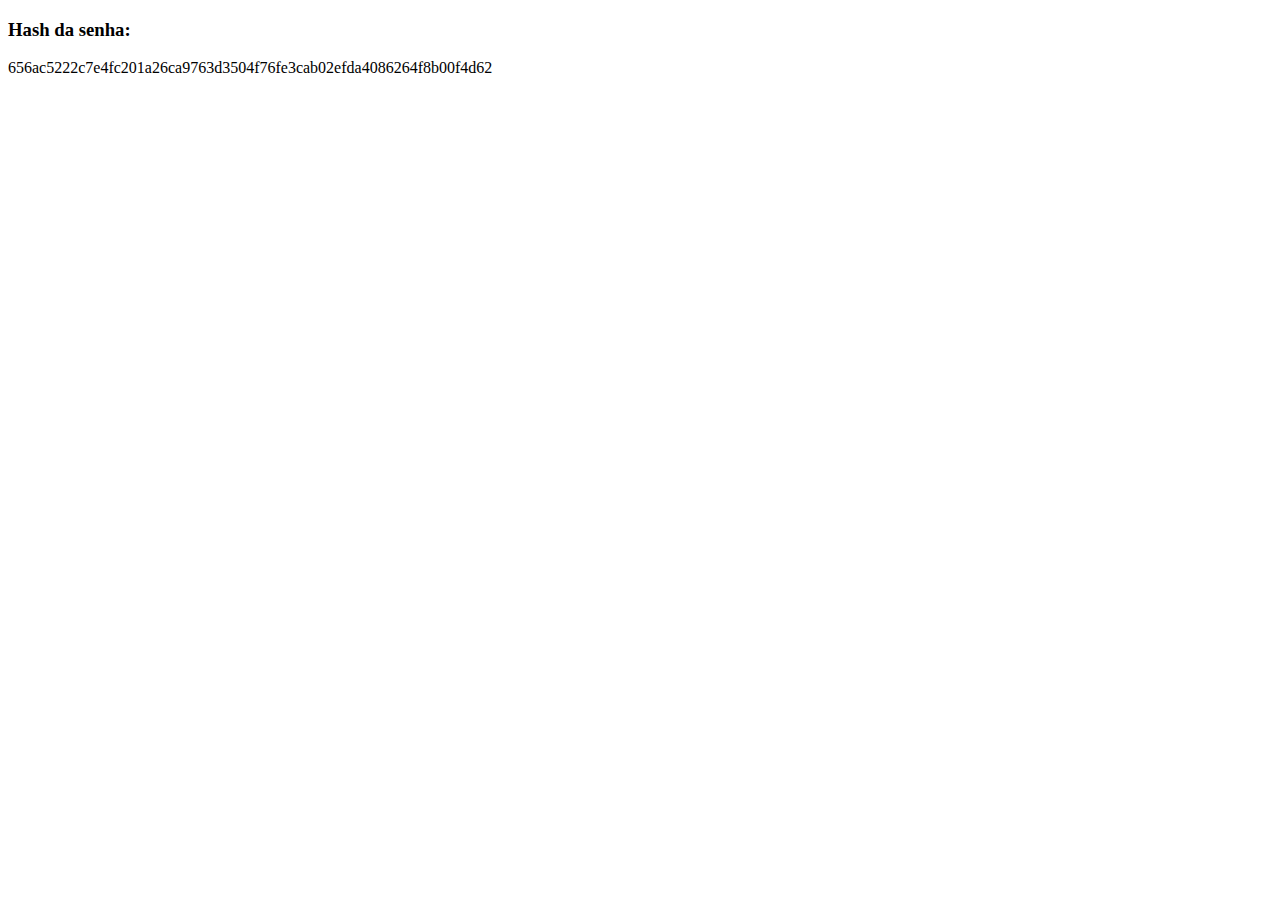
<file: index.html>
<!DOCTYPE html>
<html>
<body>
<h3>Hash da senha:</h3>
<p id="resultado">Carregando...</p>

<script>
  async function gerarHash(texto) {
    const encoder = new TextEncoder();
    const data = encoder.encode(texto);
    const hashBuffer = await crypto.subtle.digest("SHA-256", data);
    const hashArray = Array.from(new Uint8Array(hashBuffer));
    const hashHex = hashArray.map(b => b.toString(16).padStart(2, '0')).join('');
    document.getElementById("resultado").textContent = hashHex;
  }

  gerarHash("Bruno@2026");
</script>
</body>
</html>
</file>
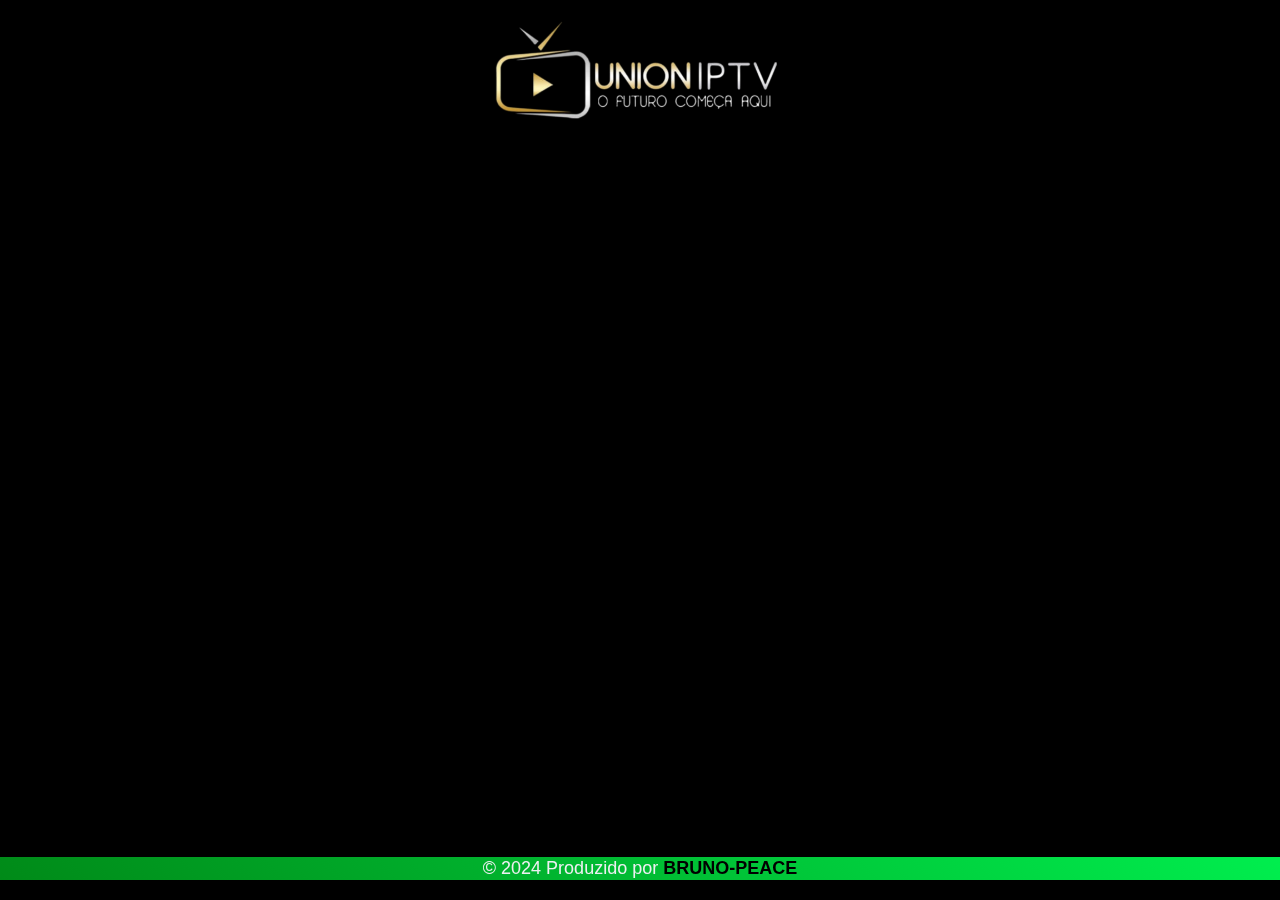
<file: acessonegado.html>
<!DOCTYPE html>
<html lang="pt-BR">
<head>
    <meta charset="UTF-8">
    <meta name="viewport" content="width=device-width, initial-scale=1.0">
    <link rel="icon" href="https://image.winudf.com/v2/image1/Y29tLmpjYW5kcm9pZC51bmlvbmlwdHZicl9pY29uXzE1NDc3MTExMzdfMDE0/icon.png?w=184&fakeurl=1">
    <title>Gerenciador de clientes</title>
    <link rel="stylesheet" type="text/css" href="css/estilo.css">
    <style>
        body {
            background-color: black;
            color: white; /* Ajusta a cor do texto para ficar visível no fundo preto */
            margin: 0;
            display: flex;
            flex-direction: column;
            align-items: center;
            height: 100vh;
            text-align: center;
        }
        .logo {
            margin-top: 20px;
        }
        
        .negado {
            position: relative;
            padding-right: 45px;
        }
        footer {
            margin-bottom: 20px;
        }

        h1 {
            color: #4CAF50;
            padding-left: 50px;
            
        }
    </style>
</head>
<body>
    <img id="logo" src="img/logo-padrao.png" alt="Logomarca" class="logo">
    
        <div class="negado">
            <h1 class="slide-in"><strong>ACESSO NEGADO</strong></h1>
        </div>
    <script src="javascript/script.js"></script>
    <footer>
        © 2024 Produzido por <a href="https://wa.me/5581982258462?text=%2AOl%C3%A1%2C+fiquei+interessado+nesse+seu+aplicativo+web%2C+quanto+custa+%3F%2A"><strong>BRUNO-PEACE</strong></a>
    </footer>
</body>
</html>
</file>
<file: css/estilo.css>
#quantidadeClientesLixeira {
    display: inline-block;
    padding: 10px 20px;
    margin: 20px 0;
    margin-left: 18.5%;
    background-color: #007BFF; /* Cor de fundo azul */
    color: white; /* Cor do texto branco */
    font-size: 18px; /* Tamanho da fonte */
    font-weight: bold; /* Texto em negrito */
    border-radius: 8px; /* Cantos arredondados */
    border: 1px solid #ffffff;    box-shadow: 0 4px 8px rgba(0, 0, 0, 0.1); /* Sombra */
}

#quantidadeClientesLixeira span {
    font-size: 20px; /* Tamanho da fonte do número */
    font-weight: bold; /* Negrito no número */
}





#containerLixeira {
    border: 1px solid #ffffff;
}

#lixeira {
    display: flex;
    flex-direction: column;
    gap: 10px;
}



#lixeira button:hover {
    background: radial-gradient(circle, rgb(189, 46, 26), rgb(161, 184, 29));
}

#lixeira input[type="text"] {
    padding: 10px;
    border: 1px solid #ccc;
    border-radius: 5px;
    width: 100%;
    box-sizing: border-box;
}

#lixeira table {
    width: 100%;
    border-collapse: collapse;
    margin-top: 10px;
}

#lixeira th, #lixeira td {
    padding: 10px;
    
    text-align: left;
}

#selecionarTodos {
    margin-left: 10px;
}



#esvaziarLixeira{
    background: linear-gradient(45deg, rgb(10, 33, 25), rgb(218, 11, 51));
}



.nenhum-cliente-renovado {
    color: red;
}


#infoClientes {
    color: #008000;
    font-size: 18px;
    font-weight: bold;
    padding: 10px;
    background: #e6ffe6;
    border: 2px solid #ffffff;
    border-radius: 5px;
    box-shadow: 0 4px 8px rgba(0, 0, 0, 0.1);
    align-items: center;
    text-align: center;
}




#infoClientes.slide-in {
  animation: slide-in 0.5s forwards; /* Animação de slide-in */
}

@keyframes slide-in {
  from {
    transform: translateX(-100%); /* Começa fora da tela à esquerda */
    opacity: 0; /* Transparente */
  }
  to {
    transform: translateX(0); /* Move-se para a posição original */
    opacity: 1; /* Opacidade completa */
  }
}




.titulo-clientes-renovados {
            color: red; /* Escolha a cor que preferir */
            font-weight: bold;
            
        }
        .slide-in {
            animation: slideIn 0.5s forwards;
        }
        @keyframes slideIn {
            from {
                opacity: 0;
                transform: translateX(-100%);
            }
            to {
                opacity: 1;
                transform: translateX(0);
            }
        }




#backToTop {
    display: none;
    position: fixed;
    bottom: 20px;
    left: 20px;
    background: linear-gradient(45deg, #00FF00, #228B22); 
    color: white;
    border: 1px solid #ffffff;
    width: 60px;
    height: 60px;
    border-radius: 50%;
    cursor: pointer;
    box-shadow: 0 4px 8px rgba(0, 0, 0, 0.2);
    transition: all 0.3s ease;
    z-index: 1000;
    opacity: 0.8;
    display: flex;
    align-items: center;
    justify-content: center;
}

#backToTop::after {
    content: '';
    border: solid white;
    border-width: 0 4px 4px 0;
    display: inline-block;
    padding: 8px;
    transform: rotate(-135deg);
    -webkit-transform: rotate(-135deg);
}

#backToTop:hover {
    background: linear-gradient(45deg, #228B22, #00FF00); 
    box-shadow: 0 6px 12px rgba(0, 0, 0, 0.3);
    transform: scale(1.1);
    opacity: 1;
}

#backToTop:active {
    transform: scale(0.95); /* Efeito de clique */
    box-shadow: 0 2px 4px rgba(0, 0, 0, 0.2); /* Reduz a sombra ao clicar */
}


    
         
.clientes-vencidos {
        color: red;
        font-size: 16px;
        font-weight: bold;
        padding: 10px;
        background-color: #ffe6e6;
        border: 2px solid red;
        border-radius: 5px;
        box-shadow: 0 4px 8px rgba(0, 0, 0, 0.1);
        display: flex;
        margin-bottom: 5px;
        padding-left: 110px;
    }



    .clientes-ativos {
        color: green;
        font-size: 18px;
        font-weight: bold;
        padding: 10px;
        background-color: #e6ffe6;
        border: 2px solid green;
        border-radius: 5px;
        box-shadow: 0 4px 8px rgba(0, 0, 0, 0.1);
        display: flex;
        margin-bottom: 5px;
        padding-left: 110px;
    }
      



.flex-container {
    display: flex;
    align-items: center;
    justify-content: center;
    margin-top: 10px; /* Ajuste conforme necessário */
}



.drop {

    margin: 10px;
    position: relative;
    width: 100px;
    height: 100px;
    border-radius: 50%;
    /* background: #ccc; */
    display: flex;
    justify-content: center;
    align-items: center;
    font-size: 1.0em;
    text-shadow: -2px -2px 5px #fff;
    filter: drop-shadow(4px 4px 10px #fff);
    box-shadow: inset 10px 10px 10px rgba(0,0,0,0.05),
                15px 25px 10px rgba(0,0,0,0.05),
                15px 20px 20px rgba(0,0,0,0.05),
                inset -10px -10px 15px rgba(255,255,255,0.9);
}


      
        footer {
        text-align: center;
        padding: 1px 0;
        background-color: #000000;
        color: #ecf0f1;
        position: fixed;
        left: 0;
        right: 0;
        bottom: 0;
        font-size: 18px;
        box-shadow: 0 -2px 10px rgba(0, 0, 0, 0.7);
        background-image: linear-gradient(45deg, #008a18, #00ee4e);
        animation: pulse 2s infinite;
        z-index: 1000;
    }

    footer a {
        color: #000000;
        text-decoration: none;
        font-weight: bold;
        transition: color 0.3s ease;
    }

    footer a:hover {
        text-decoration: underline;
        color: #fff242;
    }

    @keyframes pulse {
        0%, 100% {
            transform: scale(1);
        }
        50% {
            transform: scale(1.05);
        }
    }

    .footer-light {
        background-image: linear-gradient(45deg, #00ee4e, #008a18); /* Fundo gradiente para modo claro */
        color: #333;
    }

    .footer-light a {
        color: #ffffff; /* Cor do link no modo claro */
    }

    .footer-light a:hover {
        color: #00f518; /* Cor do link no modo claro ao passar o mouse */
    }
        

        h1, button {
            opacity: 0;
            animation: slideIn 0.5s ease forwards;
        }

        .table-container {
            opacity: 0;
            animation: slideIn 0.5s ease forwards 0.5s;
        }

        @keyframes slideIn {
            from {
                opacity: 0;
                transform: translateY(20px);
            }
            to {
                opacity: 1;
                transform: translateY(0);
            }
        }
        
        
        
        @keyframes desintegrate {
    0% {
        opacity: 1;
        transform: translateX(0);
    }
    100% {
        opacity: 0;
        transform: translateX(-100px);
    }
}

.desintegrate {
    animation: desintegrate 0.6s forwards;
}
        
        
        
        
        body {
            font-family: Arial, sans-serif;
            background-color: #f4f4f9;
            color: #333;
            margin: 20px;
        }
        
        .negado {
            text-align: center;
            
        }
        
        .corpo {
            background-color: #000000;
        }
        
        .logo {
            display: block;
            /* Centraliza e adiciona margem inferior */
            margin: 0 auto 10px; 
            /* Limita a largura da logomarca */
            max-width: 300px; 
        }
        

        
       
       h1 {
            color: #4CAF50;
            text-align: center;
        }
       
       
  
        table {
            width: 100%;
            border-collapse: collapse;
            margin-top: 20px;
        }
        
        table, th, td {
            border: 1px solid #ddd;
        }
        th, td {
            padding: 12px;
            text-align: center;
        }
        th {
            background-color: #d6ffe8;
            color: #333;
        }
        tr:nth-child(even) {
            background-color: #f9f9f9;
        }
        tr:hover {
            background-color: #a3ffcc;
        }



        .orange {
            background-color: orange;
            color: white;
            position: relative;
            overflow: hidden;
        }

        .orange::before {
            content: '';
            position: absolute;
            top: 0;
            left: 50%;
            width: 200%;
            height: 200%;
            background: radial-gradient(circle, rgba(255, 255, 255, 0.6), rgba(255, 255, 255, 0) 70%);
            transform: translateX(-50%) translateY(-100%);
            animation: shine 2s infinite;
            pointer-events: none;
        }

        @keyframes shine {
            0% {
                transform: translateX(-50%) translateY(-100%);
            }
            50% {
                transform: translateX(-50%) translateY(100%);
            }
            100% {
                transform: translateX(-50%) translateY(-100%);
            }
        }



        .yellow {
            background-color: yellow;
            color: black;
        }



        .red {
            background-color: red;
            color: white;
        }



        .input-container {
        margin-bottom: 15px;
        text-align: center;
    }

    .input-container input, .input-container label {
        display: block;
        width: 100%;
        max-width: 300px;
        margin: 0 auto;
        padding: 8px;
        border: 1px solid #ddd;
        border-radius: 5px;
    }

    .input-container input {
        margin-top: 5px;
        border-color: #01e02d;
    }
    
    .button {
        background-color: #00BFFF;
        color: #ffffff;
    }
    
    .meio {
    background: linear-gradient(to right, #A9A9A9 50%, #000000 50%);
    color: #ffffff;
    width: 157px;
  
}

.meio:hover {
    background: linear-gradient(to right, #A9A9A9 50%, #000000 50%);
    color: #ffffff;
    width: 157px;
  
}
   
   
    #btnExcluirSelecionados {
    background: linear-gradient(45deg, #ff1a1a, #ff6666);
    color: #ffffff;
    cursor: pointer;
}

    #btnExcluirSelecionados:hover {
    background: linear-gradient(45deg, #ff6666, #ff1a1a);
    color: #ffffff;
   
}
#backup {
       background: linear-gradient(45deg, #1e90ff, #00bfff);
       color: #ffffff;
    
}

#backup:hover {
       background: linear-gradient(45deg, #00bfff, #1e90ff);
       color: #ffffff;
    
}

   
   
        button {
            background: linear-gradient(45deg, #00ee4e, #008a18);
            color: #ffffff;
            border-color:#ffffff;
            padding: 10px 20px;
            margin: 5px;
            cursor: pointer;
            font-size: 1em;
            border-radius: 10px;
            transition: background-color 0.3s;
        }
        
        
        
        button:hover {
            background: #000000;
            transform: scale(1.1);
        }
        
        
        .table-container {
            overflow-x: auto;
            max-width: 100%;
        }

         /* Estilos para o modo escuro */
        
        body.dark-mode {
            background-color: #000000;
            color: #e0e0e0;
        }
        body.dark-mode h1 {
            color: #2fa804;
        }
        body.dark-mode th {
            background-color: #e0ffe4;
            color: #000000;
        }
        body.dark-mode tr:nth-child(even) {
            background-color: #737373;
        }
        body.dark-mode tr:hover {
            background-color: #00992a;
            color: black;
        }
        body.dark-mode button {
            background-color: #2fa804;
            color: #ffffff;
        }
        body.dark-mode button:hover {
            background-color: #000000;
            color: #ffffff;
        }
        
        /* Estilos para dispositivos com largura de tela até 414px (Galaxy S23) */
        
@media only screen and (max-width: 414px) {
    body {
        margin: 10px; /* Reduzir a margem */
    }
    .input-container input {
        width: calc(100% - 16px); /* Largura total menos a margem do lado */
    }
    table, th, td {
        font-size: 0.8em; /* Reduzir o tamanho da fonte da tabela */
    }
}
</file>
